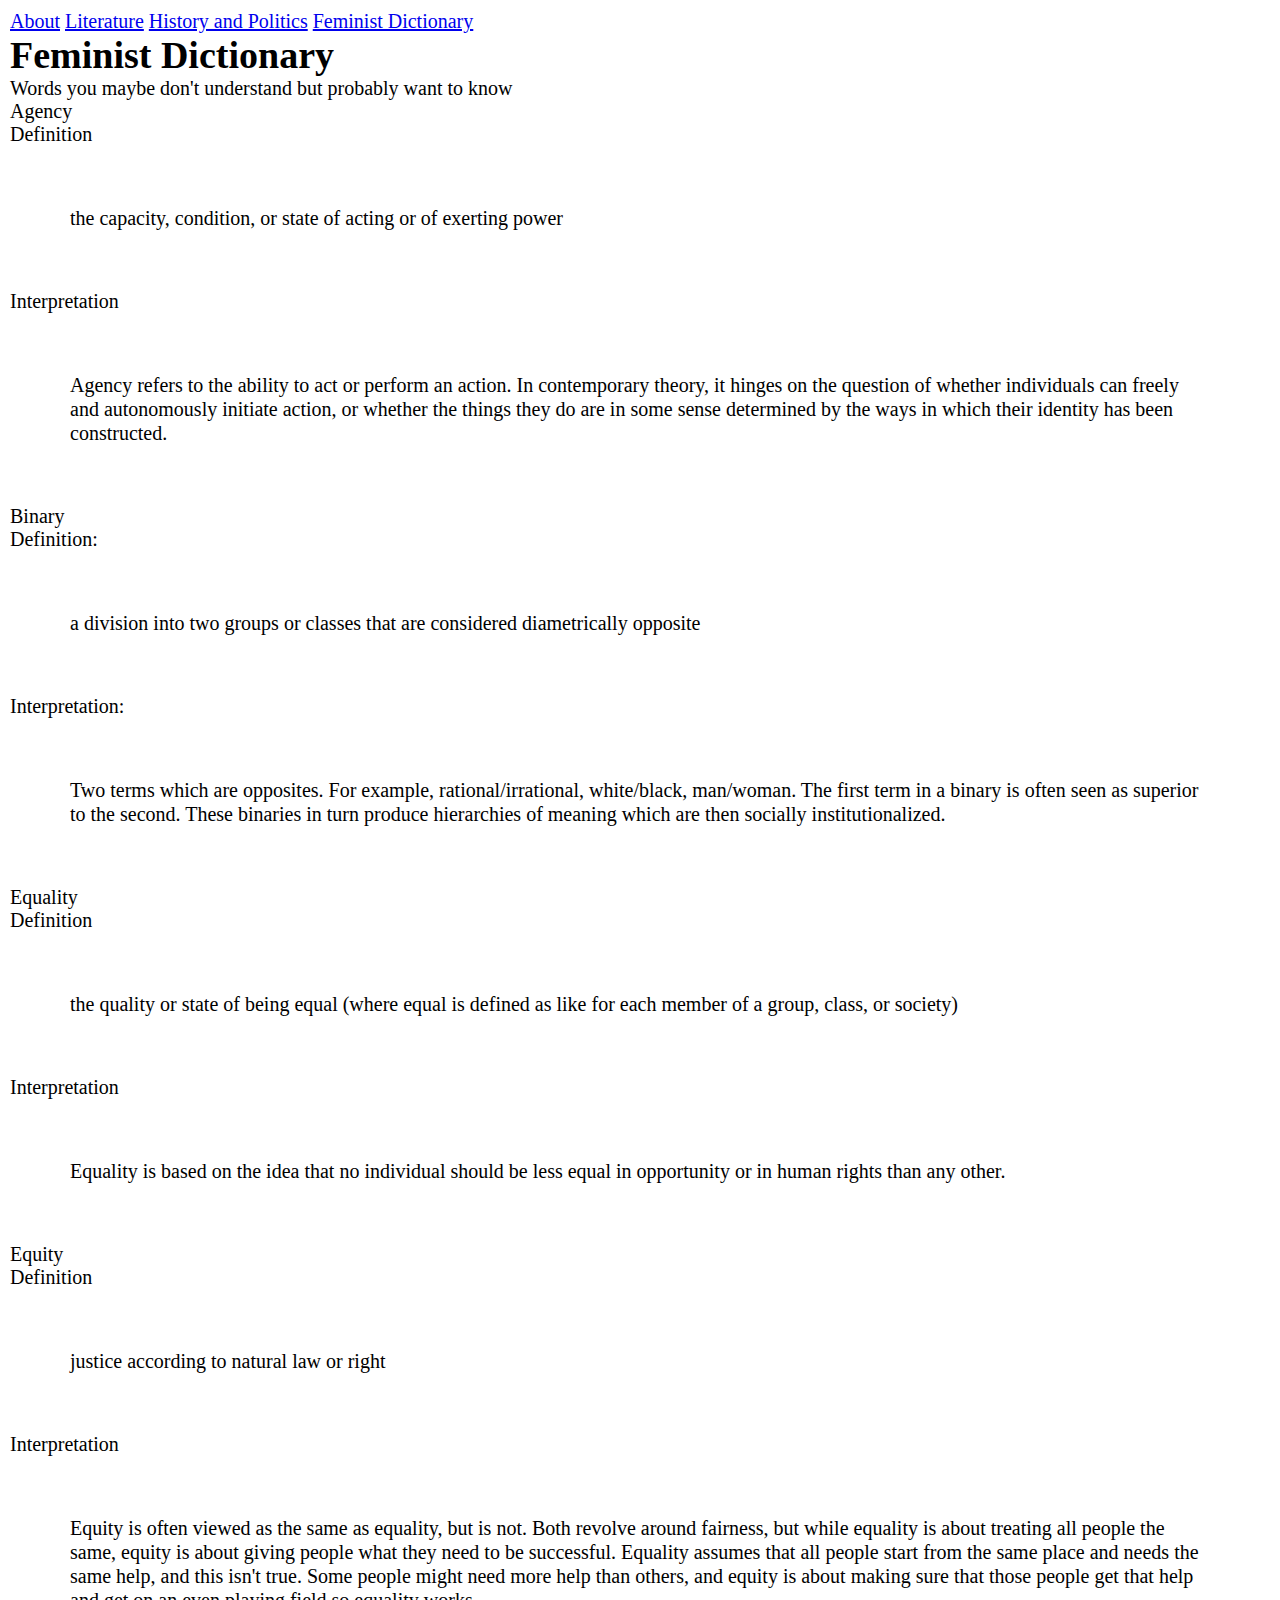
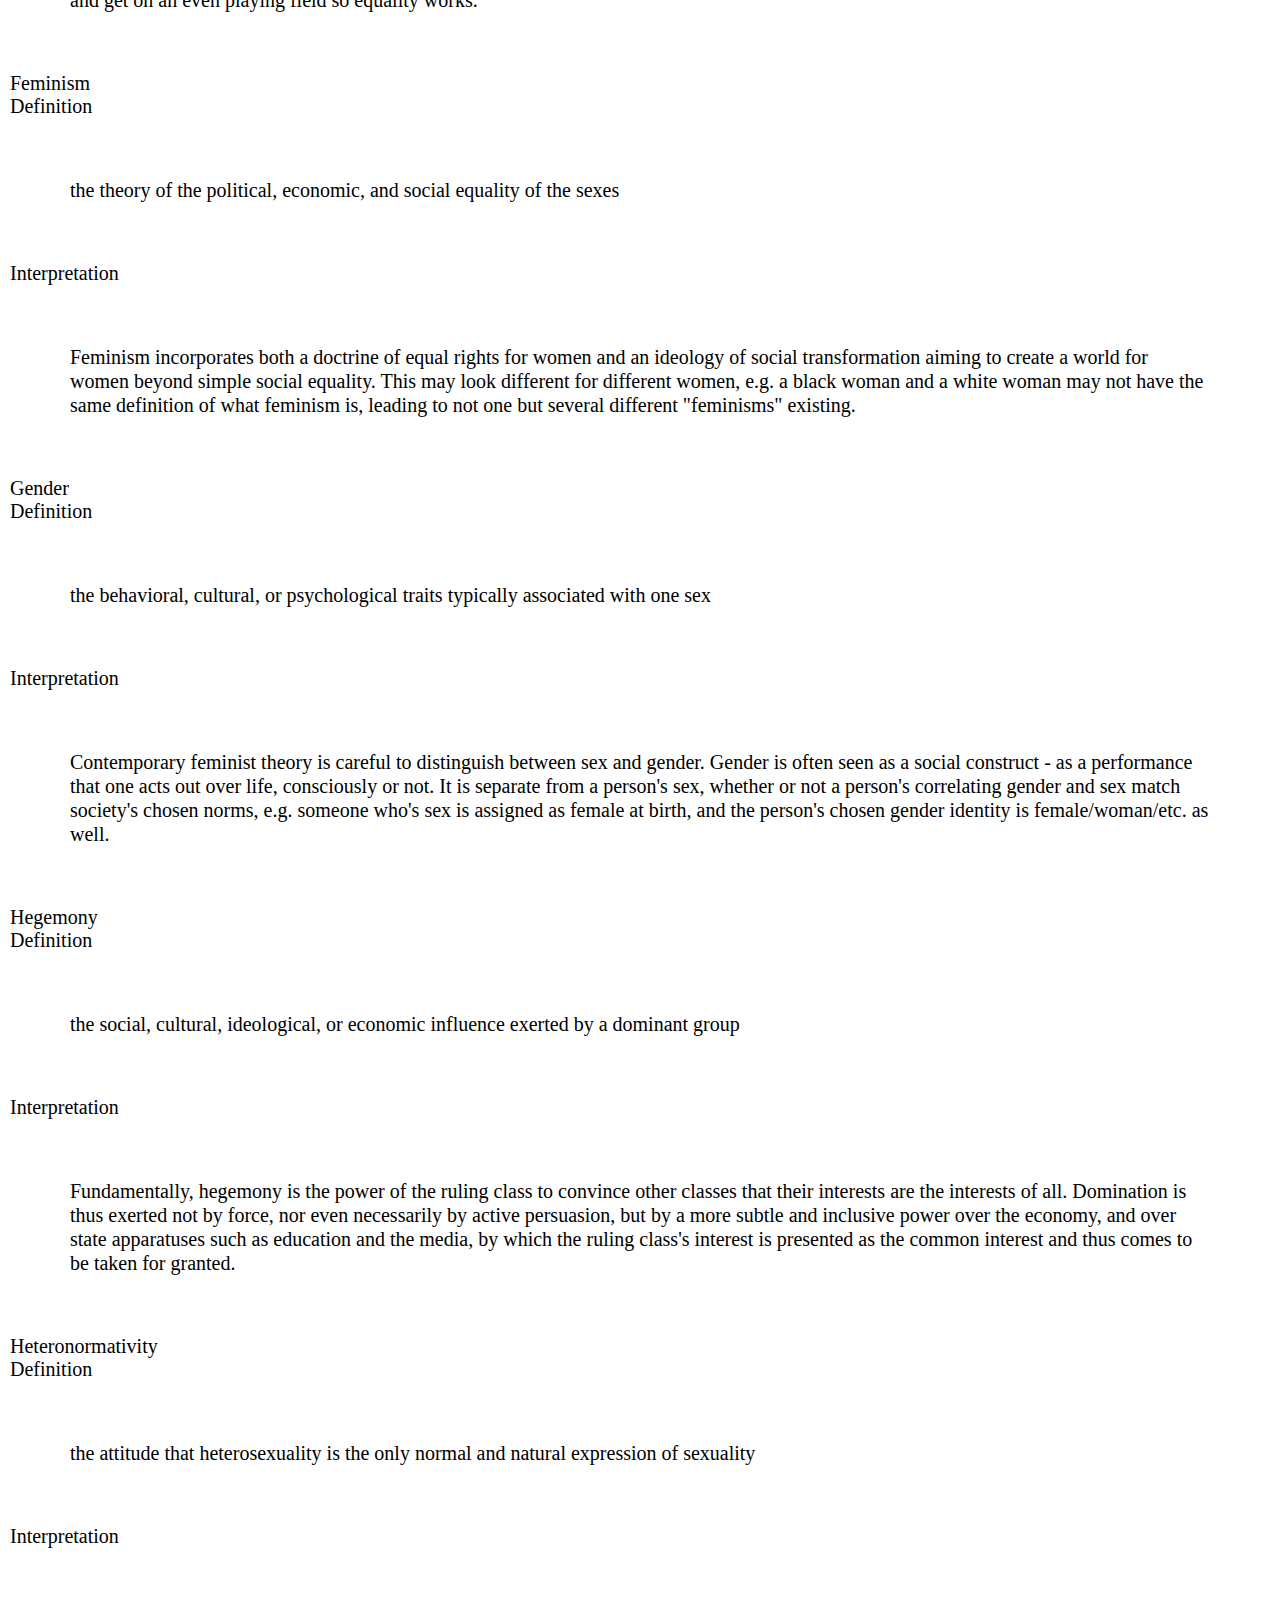
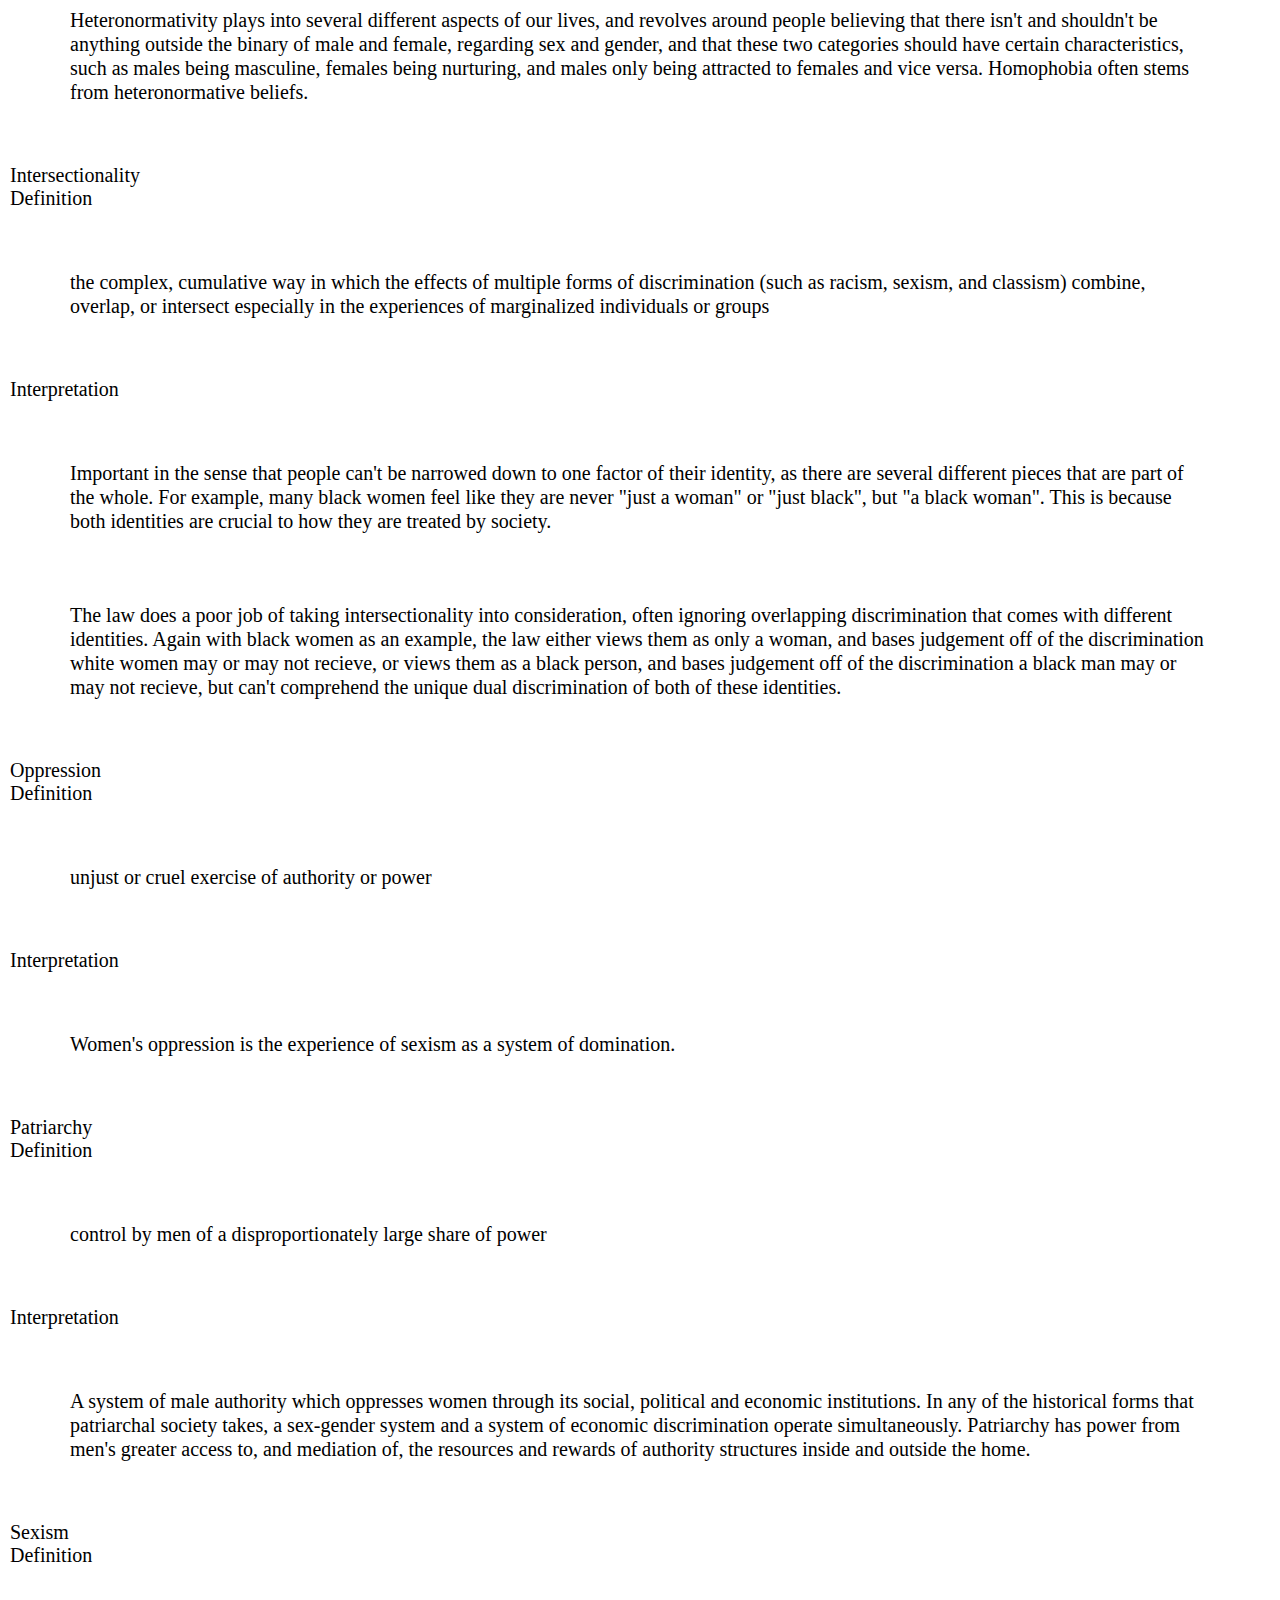
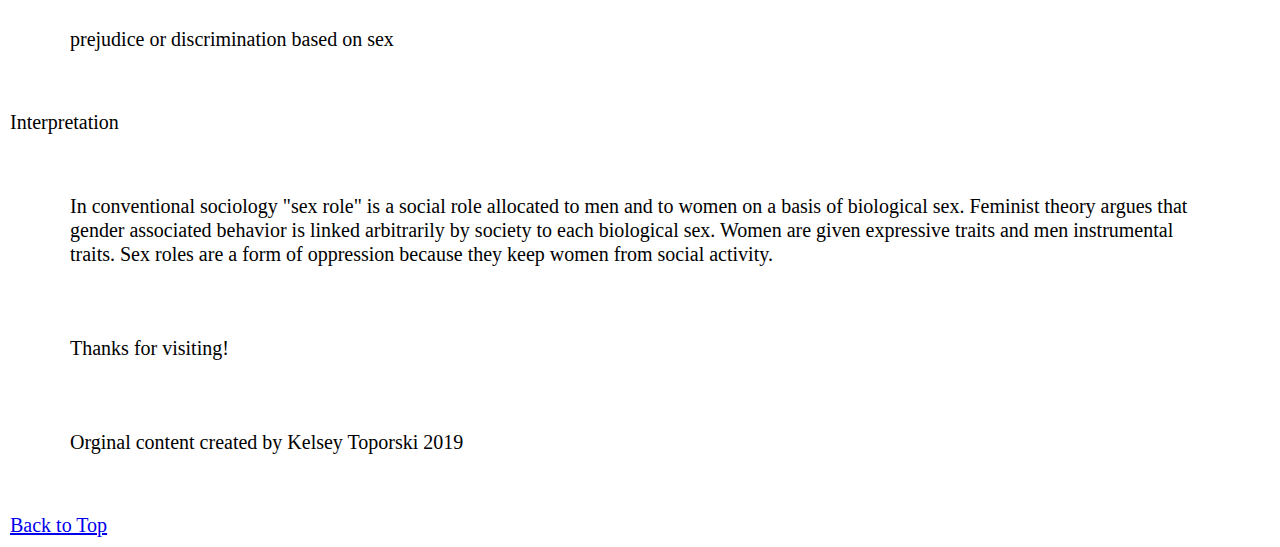
<file: femdict.html>
<!DOCTYPE html>
<html lang="en">
<head>
  <meta charset="UTF-8">

  <meta name="viewport" content="width=device-width, initial-scale=1.0">

  <!-- connects to the stylesheets -->
  <link rel="stylesheet" href="css/reset.css">
  <link rel="stylesheet" href="css/style.css">

  <!-- connect to a Google font -->  
  <!-- connect to a Font Aweseom font -->
  <!-- connect to a favicon -->

  <title>Women's Web - Dictionary</title>
</head>

<body>
  <header>
    <nav>
        <ul>
          <li><a href="index.html">About</a></li>
          <li><a href="literature.html">Literature</a></li>
          <li><a href="history.html">History and Politics</a></li>
          <li><a href="femdict.html">Feminist Dictionary</a></li>
        </ul>
    </nav>
      <!-- definitions from meriam webster -->
      <!-- interpretations from
            The Dictionary of Feminist Theory - Maggie Humm,
            Key Concepts In Post-Colonial Studies - Ashcroft, Bill, Gareth Griffiths, and Helen Tiffin,
            or myself -->
      <!-- interpretation of equity from https://everydayfeminism.com/2014/09/equality-is-not-enough/ -->

    <h1>Feminist Dictionary</h1>
    Words you maybe don't understand but probably want to know

  </header>

  <main>
  

      <!-- definitions from meriam webster -->
      <!-- interpretations from
            The Dictionary of Feminist Theory - Maggie Humm,
            Key Concepts In Post-Colonial Studies - Ashcroft, Bill, Gareth Griffiths, and Helen Tiffin,
            or myself -->
      <!-- interpretation of equity from https://everydayfeminism.com/2014/09/equality-is-not-enough/ -->

      <dl>
        <dt>Agency</dt>
        <dd>Definition
          <p>
            the capacity, condition, or state of acting or of exerting power
          </p>
        <dd>Interpretation
          <p>
            Agency refers to the ability to act or perform an action. In contemporary theory, it hinges on the question of whether individuals can freely and autonomously initiate action, or whether the things they do are in some sense determined by the ways in which their identity has been constructed.
          </p>

        
        <dt>Binary</dt>
        <dd>Definition:
          <p>
            a division into two groups or classes that are considered diametrically opposite
          </p></dd>
        <dd>Interpretation:
          <p>
            Two terms which are opposites. For example, rational/irrational, white/black, man/woman. The first term in a binary is often seen as superior to the second. These binaries in turn produce hierarchies of meaning which are then socially institutionalized.
          </p></dd>
        
          
        <dt>Equality</dt>
        <dd>Definition
          <p>
            the quality or state of being equal (where equal is defined as like for each member of a group, class, or society)
          </p></dd>
        <dd>Interpretation
          <p>
            Equality is based on the idea that no individual should be less equal in opportunity or in human rights than any other.
          </p></dd>
        
          
        <dt>Equity</dt>
        <dd>Definition
          <p>
            justice according to natural law or right
          </p></dd>
        <dd>Interpretation
          <p>
            Equity is often viewed as the same as equality, but is not. Both revolve around fairness, but while equality is about treating all people the same, equity is about giving people what they need to be successful. Equality assumes that all people start from the same place and needs the same help, and this isn't true. Some people might need more help than others, and equity is about making sure that those people get that help and get on an even playing field so equality works.
          </p></dd>
        
          
        <dt>Feminism</dt>
        <dd>Definition
          <p>
            the theory of the political, economic, and social equality of the sexes
          </p></dd>
        <dd>Interpretation
          <p>
            Feminism incorporates both a doctrine of equal rights for women and an ideology of social transformation aiming to create a world for women beyond simple social equality. This may look different for different women, e.g. a black woman and a white woman may not have the same definition of what feminism is, leading to not one but several different "feminisms" existing.
          </p></dd>
       
          
        <dt>Gender</dt>
        <dd>Definition
          <p>
            the behavioral, cultural, or psychological traits typically associated with one sex
          </p></dd>
        <dd>Interpretation
          <p>
            Contemporary feminist theory is careful to distinguish between sex and gender. Gender is often seen as a social construct - as a performance that one acts out over life, consciously or not. It is separate from a person's sex, whether or not a person's correlating gender and sex match society's chosen norms, e.g. someone who's sex is assigned as female at birth, and the person's chosen gender identity is female/woman/etc. as well.
          </p></dd>
        
          
        <dt>Hegemony</dt>
        <dd>Definition
          <p>
            the social, cultural, ideological, or economic influence exerted by a dominant group
          </p></dd>
        <dd>Interpretation
          <p>
            Fundamentally, hegemony is the power of the ruling class to convince other classes that their interests are the interests of all.  Domination is thus exerted not by force, nor even necessarily by active persuasion, but by a more subtle and inclusive power over the economy, and over state apparatuses such as education and the media, by which the ruling class's interest is presented as the common interest and thus comes to be taken for granted.
          </p></dd>
       
          
        <dt>Heteronormativity</dt>
        <dd>Definition
          <p>
            the attitude that heterosexuality is the only normal and natural expression of sexuality
          </p></dd>
        <dd>Interpretation
          <p>
            Heteronormativity plays into several different aspects of our lives, and revolves around people believing that there isn't and shouldn't be anything outside the binary of male and female, regarding sex and gender, and that these two categories should have certain characteristics, such as males being masculine, females being nurturing, and males only being attracted to females and vice versa. Homophobia often stems from heteronormative beliefs.
          </p></dd>
        
          
        <dt>Intersectionality</dt>
        <dd>Definition
          <p>
            the complex, cumulative way in which the effects of multiple forms of discrimination (such as racism, sexism, and classism) combine, overlap, or intersect especially in the experiences of marginalized individuals or groups
          </p></dd>
        <dd>Interpretation
          <p>
            Important in the sense that people can't be narrowed down to one factor of their identity, as there are several different pieces that are part of the whole. For example, many black women feel like they are never "just a woman" or "just black", but "a black woman". This is because both identities are crucial to how they are treated by society.
          </p>
          <p>
            The law does a poor job of taking intersectionality into consideration, often ignoring overlapping discrimination that comes with different identities. Again with black women as an example, the law either views them as only a woman, and bases judgement off of the discrimination white women may or may not recieve, or views them as a black person, and bases judgement off of the discrimination a black man may or may not recieve, but can't comprehend the unique dual discrimination of both of these identities.
          </p></dd>
           
          
        <dt>Oppression</dt>
        <dd>Definition
          <p>
            unjust or cruel exercise of authority or power
          </p></dd>
        <dd>Interpretation
          <p>
            Women's oppression is the experience of sexism as a system of domination.
          </p></dd>
       
          
        <dt>Patriarchy</dt>
        <dd>Definition
          <p>
            control by men of a disproportionately large share of power
          </p></dd>
        <dd>Interpretation
          <p>
            A system of male authority which oppresses women through its social, political and economic institutions. In any of the historical forms that patriarchal society takes, a sex-gender system and a system of economic discrimination operate simultaneously. Patriarchy has power from men's greater access to, and mediation of, the resources and rewards of authority structures inside and outside the home.
          </p></dd>
             
          
        <dt>Sexism</dt>
        <dd>Definition
          <p>
            prejudice or discrimination based on sex
          </p></dd>
        <dd>Interpretation
          <p>
            In conventional sociology "sex role" is a social role allocated to men and to women on a basis of biological sex. Feminist theory argues that gender associated behavior is linked arbitrarily by society to each biological sex. Women are given expressive traits and men instrumental traits. Sex roles are a form of oppression because they keep women from social activity.
          </p></dd>
      </dl>

    </main>

    <footer>
      <p class="thanks">
        Thanks for visiting! <i class="far fa-grin"></i>
      </p>
      <p>Orginal content created by Kelsey Toporski 2019</p>

      <a href="#top" class="tops">Back to Top</a>
    </footer>

</body>
</html>
</file>
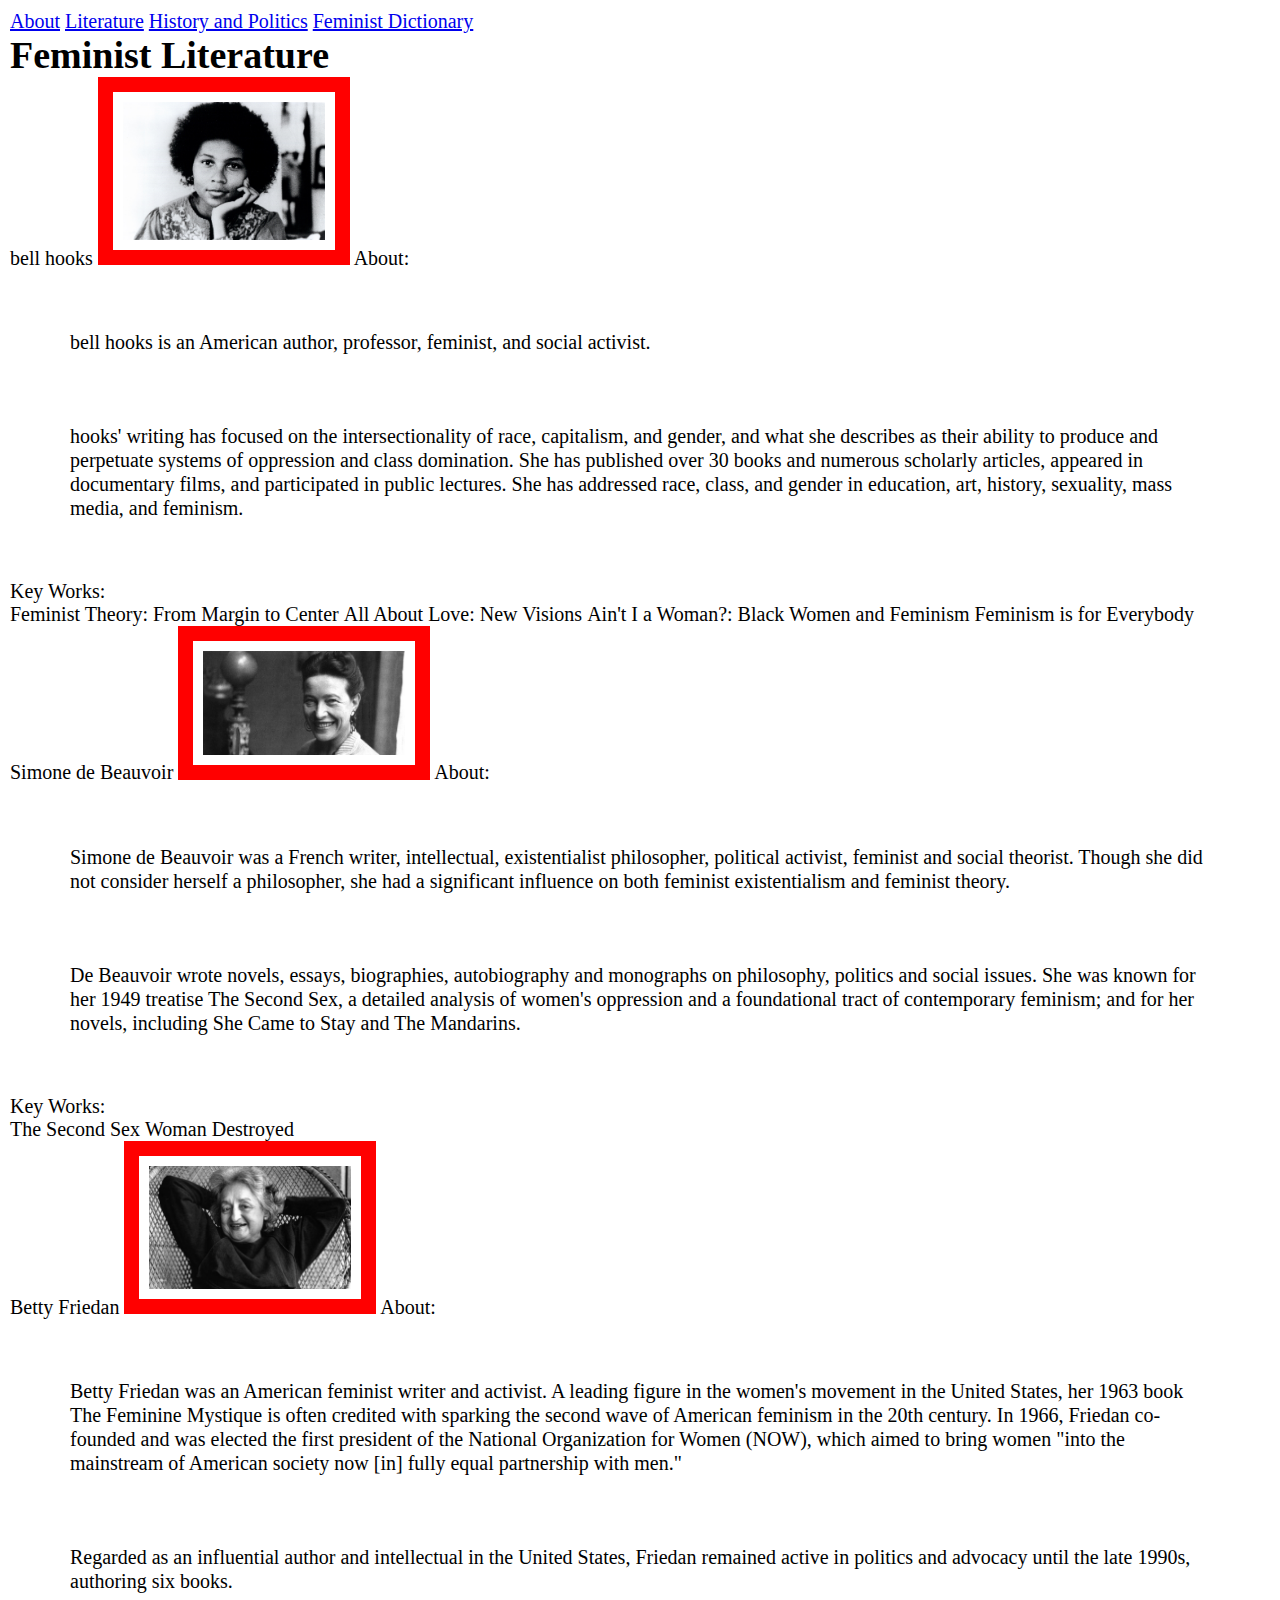
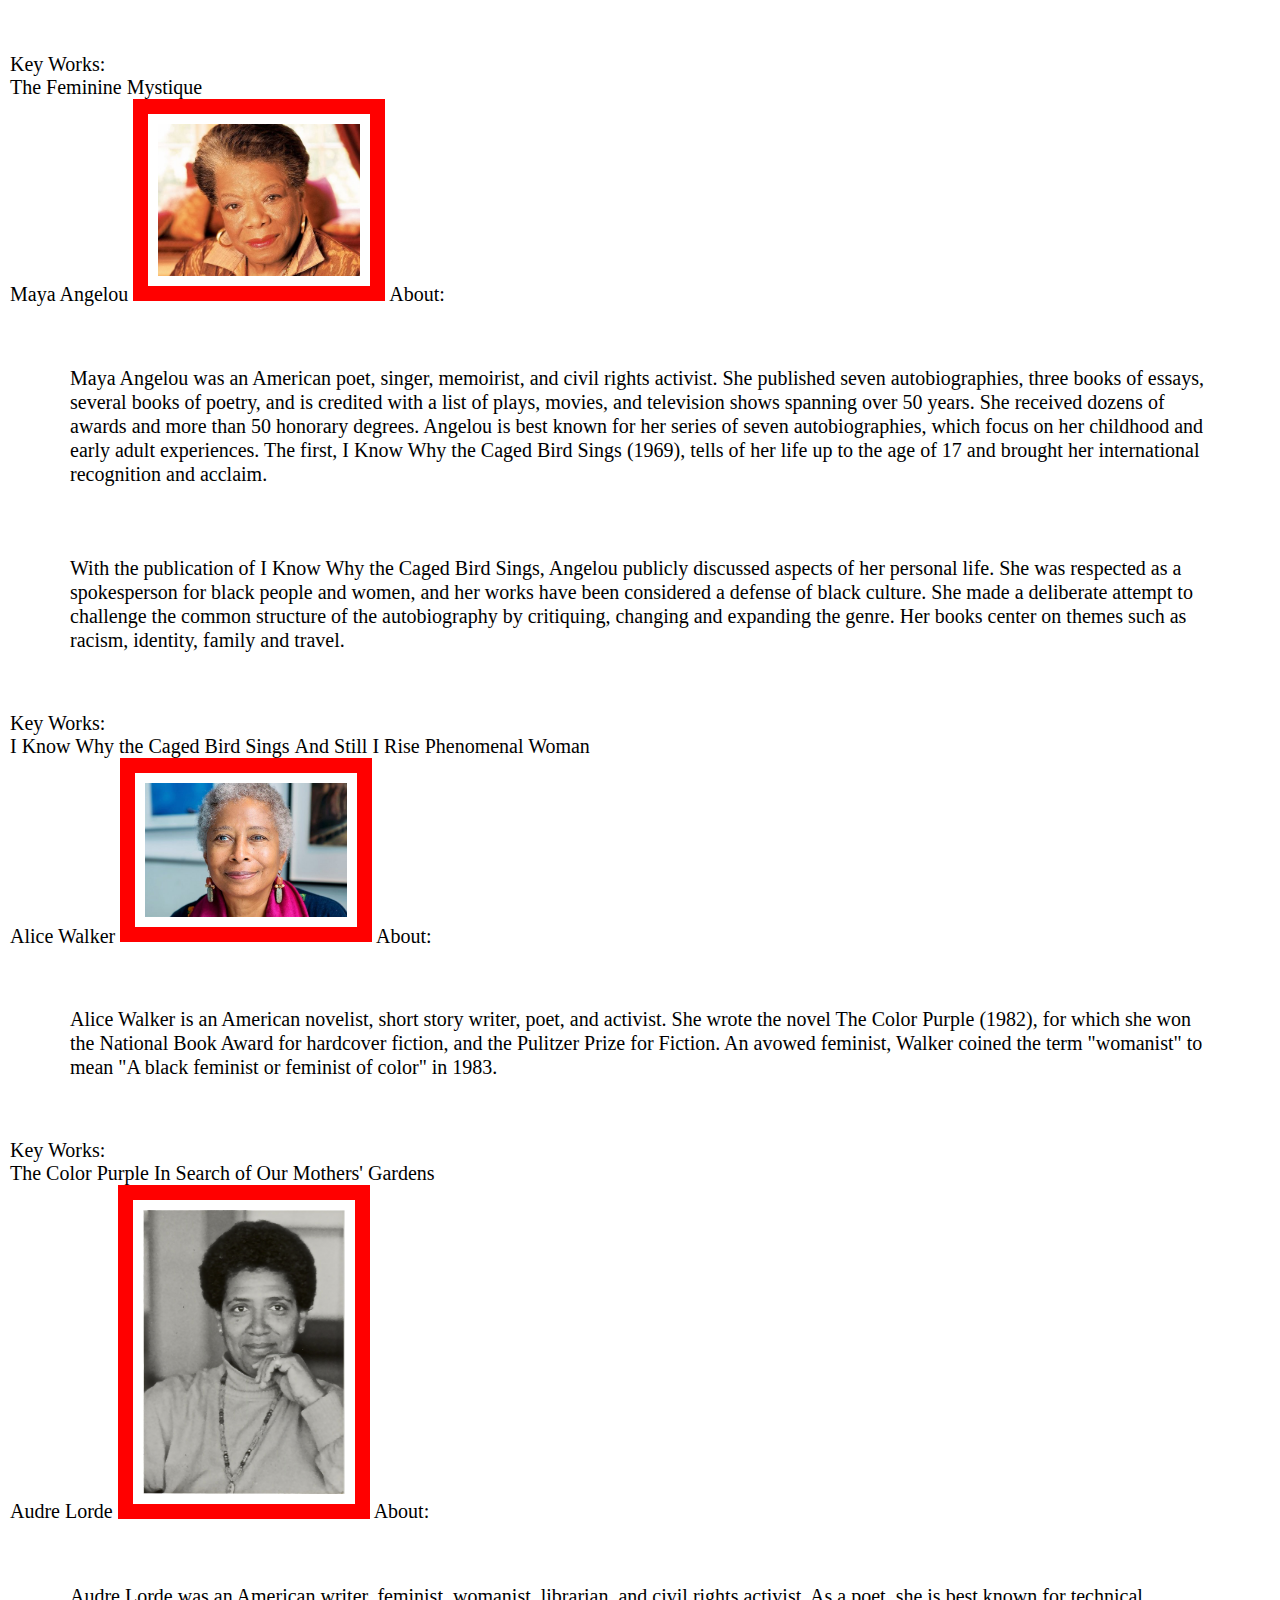
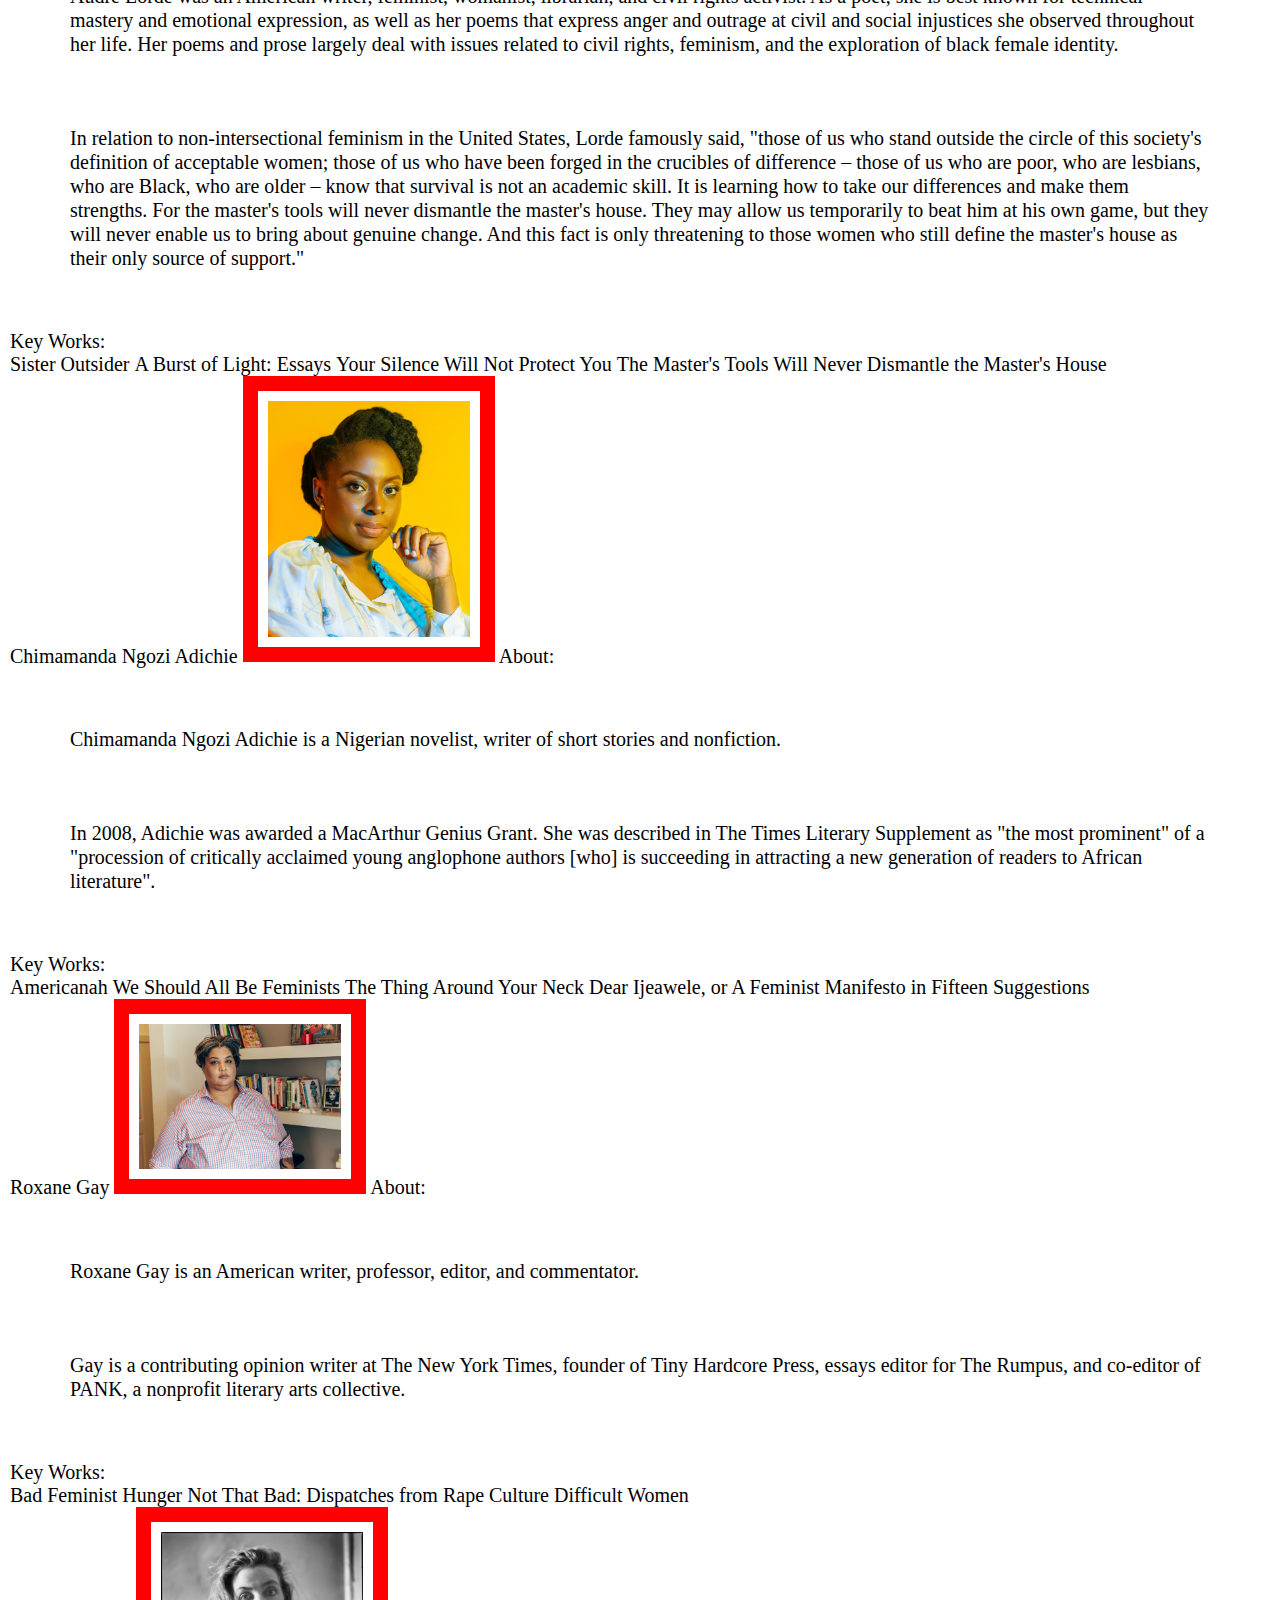
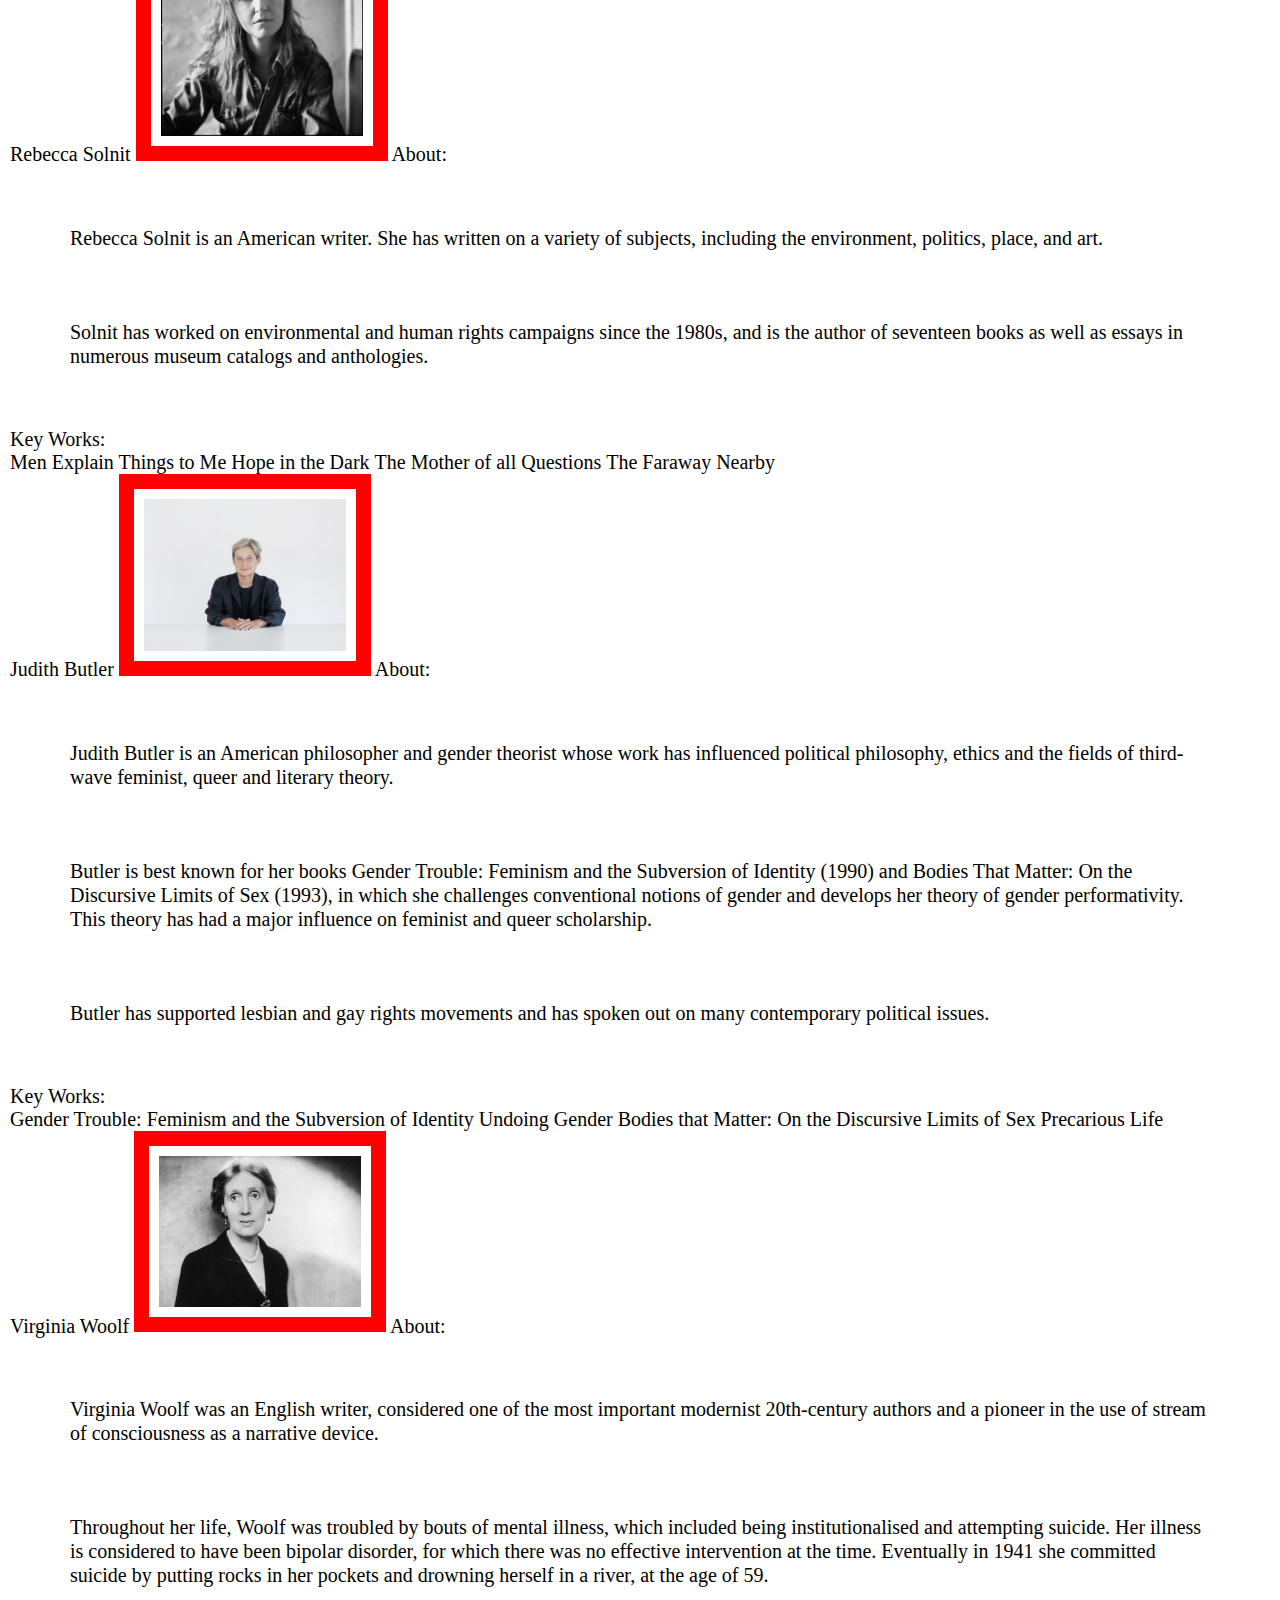
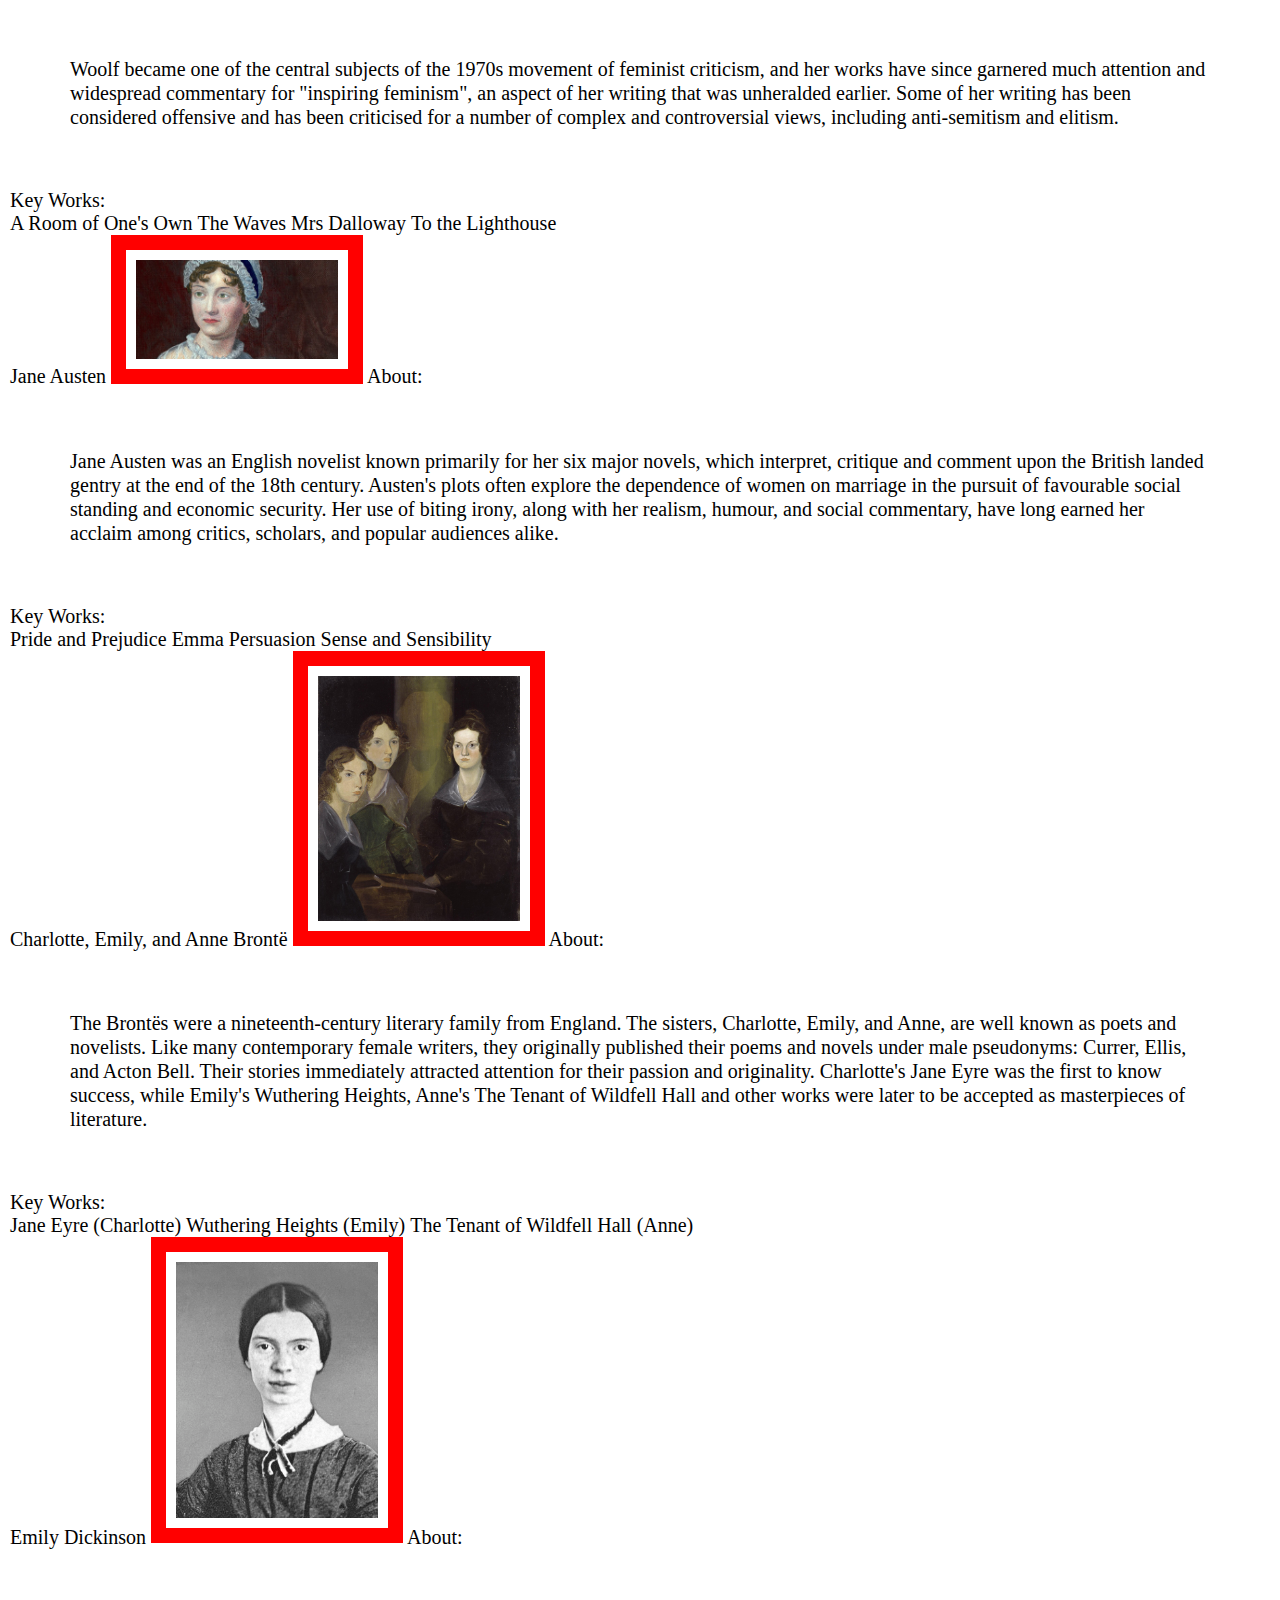
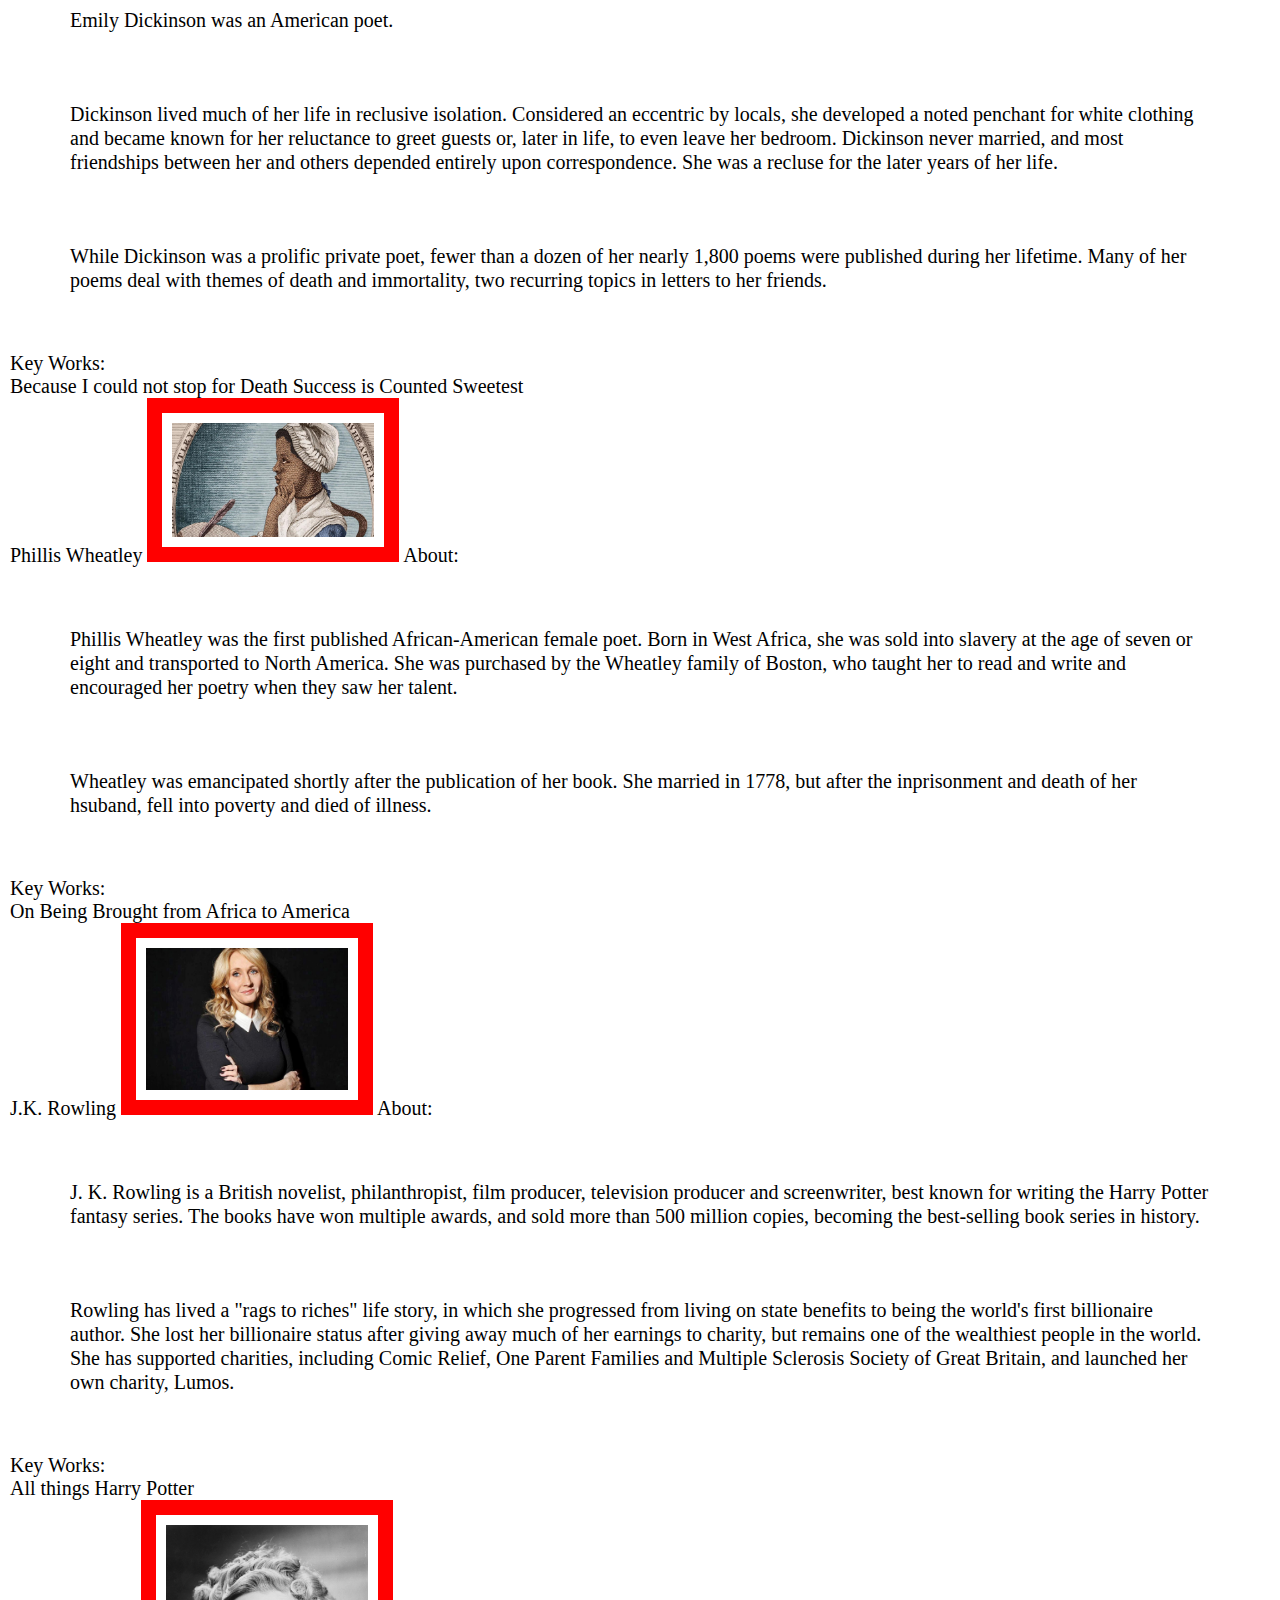
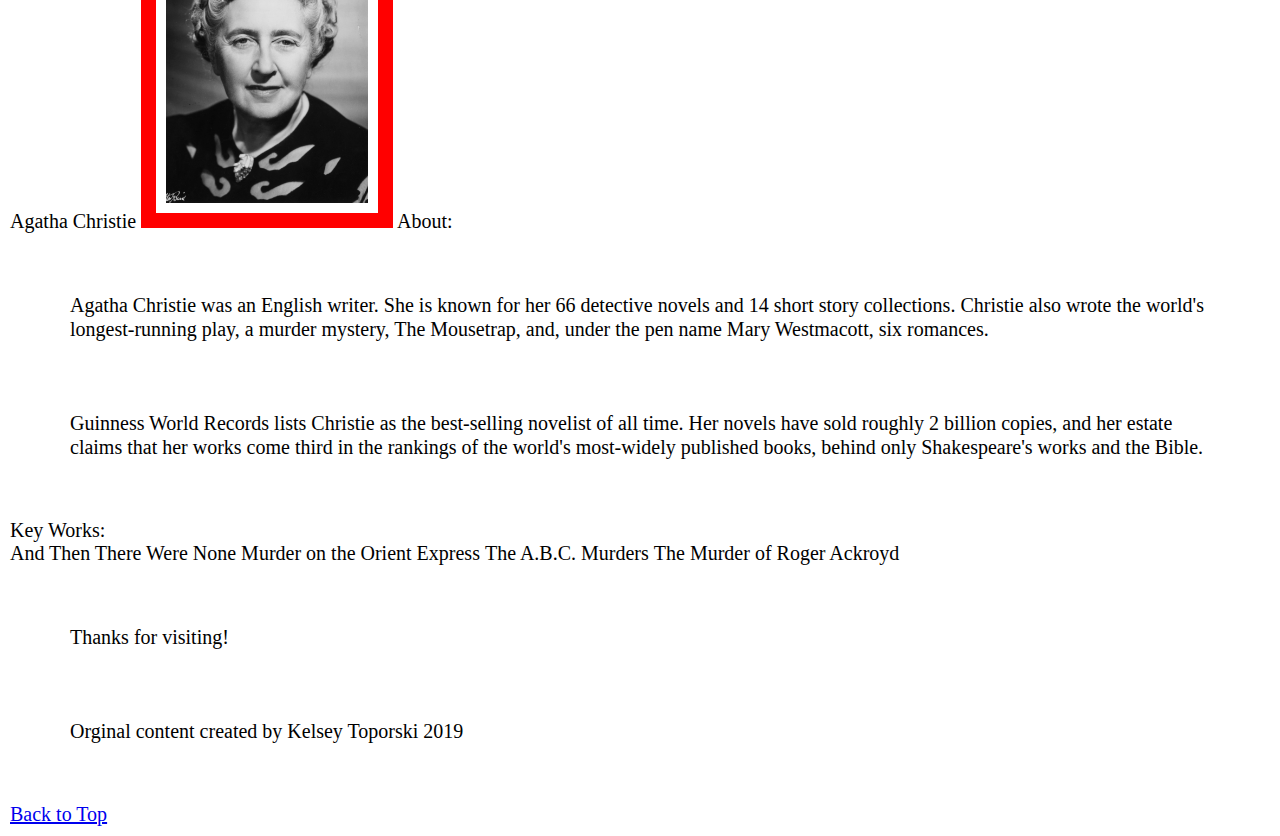
<file: literature.html>
<!DOCTYPE html>
<html lang="en">
<head>
  <meta charset="UTF-8">

  <meta name="viewport" content="width=device-width, initial-scale=1.0">

  <!-- connects to the stylesheets -->
  <link rel="stylesheet" href="css/reset.css">
  <link rel="stylesheet" href="css/style.css">

  <!-- connect to a Google font -->  
  <!-- connect to a Font Aweseom font -->
  <!-- connect to a favicon -->

  <title>Women's Web - Literature</title>
</head>

<body>
  <header>
    <nav>
        <ul>
          <li><a href="index.html">About</a></li>
          <li><a href="literature.html">Literature</a></li>
          <li><a href="history.html">History and Politics</a></li>
          <li><a href="femdict.html">Feminist Dictionary</a></li>
        </ul>
    </nav>
      <!-- definitions from meriam webster -->
      <!-- interpretations from
            The Dictionary of Feminist Theory - Maggie Humm,
            Key Concepts In Post-Colonial Studies - Ashcroft, Bill, Gareth Griffiths, and Helen Tiffin,
            or myself -->
      <!-- interpretation of equity from https://everydayfeminism.com/2014/09/equality-is-not-enough/ -->

    <h1>Feminist Literature</h1>
  </header>

  <main>

      <div>
      bell hooks
      <img src="images/bell_hooks.jpg"  width="200" alt="Image of bell hooks">
      About:
        <p>
          bell hooks is an American author, professor, feminist, and social activist.
        </p>
        <p>
          hooks' writing has focused on the intersectionality of race, capitalism, and gender, and what she describes as their ability to produce and perpetuate systems of oppression and class domination. She has published over 30 books and numerous scholarly articles, appeared in documentary films, and participated in public lectures. She has addressed race, class, and gender in education, art, history, sexuality, mass media, and feminism.
        </p>
      Key Works:
        <ul>
          <li>Feminist Theory: From Margin to Center</li>
          <li>All About Love: New Visions</li>
          <li>Ain't I a Woman?: Black Women and Feminism</li>
          <li>Feminism is for Everybody</li>
        </ul>
      </div>

      <div>
      Simone de Beauvoir
      <img src="images/simone_db.jpg"  width="200" alt="Image of Simone de Beauvoir">
      About:
        <p>
          Simone de Beauvoir was a French writer, intellectual, existentialist philosopher, political activist, feminist and social theorist. Though she did not consider herself a philosopher, she had a significant influence on both feminist existentialism and feminist theory.
        </p>
        <p>
          De Beauvoir wrote novels, essays, biographies, autobiography and monographs on philosophy, politics and social issues. She was known for her 1949 treatise The Second Sex, a detailed analysis of women's oppression and a foundational tract of contemporary feminism; and for her novels, including She Came to Stay and The Mandarins.
        </p>
      Key Works:
        <ul>
          <li>The Second Sex</li>
          <li>Woman Destroyed</li>
        </ul>
      </div>

      <div>
      Betty Friedan
      <img src="images/betty_friedan.jpg"  width="200" alt="Image of Betty Friedan">
      About:
        <p>
          Betty Friedan was an American feminist writer and activist. A leading figure in the women's movement in the United States, her 1963 book The Feminine Mystique is often credited with sparking the second wave of American feminism in the 20th century. In 1966, Friedan co-founded and was elected the first president of the National Organization for Women (NOW), which aimed to bring women "into the mainstream of American society now [in] fully equal partnership with men."
        </p>
        <p>
          Regarded as an influential author and intellectual in the United States, Friedan remained active in politics and advocacy until the late 1990s, authoring six books.
        </p>
      Key Works:
        <ul>
          <li>The Feminine Mystique</li>
        </ul>
      </div>

      <div>
      Maya Angelou
      <img src="images/maya_angelou.jpg"  width="200" alt="Image of Maya Angelou">
      About:
        <p>
          Maya Angelou was an American poet, singer, memoirist, and civil rights activist. She published seven autobiographies, three books of essays, several books of poetry, and is credited with a list of plays, movies, and television shows spanning over 50 years. She received dozens of awards and more than 50 honorary degrees. Angelou is best known for her series of seven autobiographies, which focus on her childhood and early adult experiences. The first, I Know Why the Caged Bird Sings (1969), tells of her life up to the age of 17 and brought her international recognition and acclaim.
        </p>
        <p>
          With the publication of I Know Why the Caged Bird Sings, Angelou publicly discussed aspects of her personal life. She was respected as a spokesperson for black people and women, and her works have been considered a defense of black culture. She made a deliberate attempt to challenge the common structure of the autobiography by critiquing, changing and expanding the genre. Her books center on themes such as racism, identity, family and travel.
        </p>
      Key Works:
        <ul>
          <li>I Know Why the Caged Bird Sings</li>
          <li>And Still I Rise</li>
          <li>Phenomenal Woman</li>
        </ul>
      </div>

      <!-- <script>
        alert("HI");
        console.log("hey good lookin");
      </script> -->

      <div>
      Alice Walker
      <img src="images/alice_walker.jpg"  width="200" alt="Image of Alice Walker">
      About:
        <p>
          Alice Walker is an American novelist, short story writer, poet, and activist. She wrote the novel The Color Purple (1982), for which she won the National Book Award for hardcover fiction, and the Pulitzer Prize for Fiction. An avowed feminist, Walker coined the term "womanist" to mean "A black feminist or feminist of color" in 1983.
        </p>
      Key Works:
        <ul>
          <li>The Color Purple</li>
          <li>In Search of Our Mothers' Gardens</li>
        </ul>
      </div>

      <div>
      Audre Lorde
      <img src="images/audre_lorde.jpg"  width="200" alt="Image of Audre Lorde">
      About:
        <p>
          Audre Lorde was an American writer, feminist, womanist, librarian, and civil rights activist. As a poet, she is best known for technical mastery and emotional expression, as well as her poems that express anger and outrage at civil and social injustices she observed throughout her life. Her poems and prose largely deal with issues related to civil rights, feminism, and the exploration of black female identity.
        </p>
        <p>
          In relation to non-intersectional feminism in the United States, Lorde famously said, "those of us who stand outside the circle of this society's definition of acceptable women; those of us who have been forged in the crucibles of difference – those of us who are poor, who are lesbians, who are Black, who are older – know that survival is not an academic skill. It is learning how to take our differences and make them strengths. For the master's tools will never dismantle the master's house. They may allow us temporarily to beat him at his own game, but they will never enable us to bring about genuine change. And this fact is only threatening to those women who still define the master's house as their only source of support."
        </p>
      Key Works:
        <ul>
          <li>Sister Outsider</li>
          <li>A Burst of Light: Essays</li>
          <li>Your Silence Will Not Protect You</li>
          <li>The Master's Tools Will Never Dismantle the Master's House</li>
        </ul>
      </div>

      <div>
      Chimamanda Ngozi Adichie
      <img src="images/chimamanda.jpg"  width="200" alt="Image of Chimamanda Ngozi Adichie">
      About:
        <p>
          Chimamanda Ngozi Adichie is a Nigerian novelist, writer of short stories and nonfiction.
        </p>
        <p>
          In 2008, Adichie was awarded a MacArthur Genius Grant. She was described in The Times Literary Supplement as "the most prominent" of a "procession of critically acclaimed young anglophone authors [who] is succeeding in attracting a new generation of readers to African literature".
        </p>
      Key Works:
        <ul>
          <li>Americanah</li>
          <li>We Should All Be Feminists</li>
          <li>The Thing Around Your Neck</li>
          <li>Dear Ijeawele, or A Feminist Manifesto in Fifteen Suggestions</li>
        </ul>
      </div>

      <div>
      Roxane Gay
      <img src="images/roxane_gay.jpg"  width="200" alt="Image of Roxane Gay">
      About:
        <p>
          Roxane Gay is an American writer, professor, editor, and commentator.
        </p>
        <p>
          Gay is a contributing opinion writer at The New York Times, founder of Tiny Hardcore Press, essays editor for The Rumpus, and co-editor of PANK, a nonprofit literary arts collective.
        </p>
      Key Works:
        <ul>
          <li>Bad Feminist</li>
          <li>Hunger</li>
          <li>Not That Bad: Dispatches from Rape Culture</li>
          <li>Difficult Women</li>
        </ul>
      </div>

      <div>
      Rebecca Solnit
      <img src="images/rebecca_solnit.jpg"  width="200" alt="Image of Rebecca Solnit">
      About:
        <p>
          Rebecca Solnit is an American writer. She has written on a variety of subjects, including the environment, politics, place, and art.
        </p>
        <p>
          Solnit has worked on environmental and human rights campaigns since the 1980s, and is the author of seventeen books as well as essays in numerous museum catalogs and anthologies.
        </p>
      Key Works:
        <ul>
          <li>Men Explain Things to Me</li>
          <li>Hope in the Dark</li>
          <li>The Mother of all Questions</li>
          <li>The Faraway Nearby</li>
        </ul>
      </div>

      <div>
      Judith Butler
      <img src="images/judith_butler.jpg"  width="200" alt="Image of Judith Butler">
      About:
        <p>
          Judith Butler is an American philosopher and gender theorist whose work has influenced political philosophy, ethics and the fields of third-wave feminist, queer and literary theory.
        </p>
        <p>
          Butler is best known for her books Gender Trouble: Feminism and the Subversion of Identity (1990) and Bodies That Matter: On the Discursive Limits of Sex (1993), in which she challenges conventional notions of gender and develops her theory of gender performativity. This theory has had a major influence on feminist and queer scholarship.
        </p>
        <p>
          Butler has supported lesbian and gay rights movements and has spoken out on many contemporary political issues.
        </p>
      Key Works:
        <ul>
          <li>Gender Trouble: Feminism and the Subversion of Identity</li>
          <li>Undoing Gender</li>
          <li>Bodies that Matter: On the Discursive Limits of Sex</li>
          <li>Precarious Life</li>
        </ul>
      </div>

      <div>
      Virginia Woolf
      <img src="images/virginia_woolf.jpg"  width="200" alt="Image of Virginia Woolf">
      About:
        <p>
          Virginia Woolf was an English writer, considered one of the most important modernist 20th-century authors and a pioneer in the use of stream of consciousness as a narrative device.
        </p>
        <p>
          Throughout her life, Woolf was troubled by bouts of mental illness, which included being institutionalised and attempting suicide. Her illness is considered to have been bipolar disorder, for which there was no effective intervention at the time. Eventually in 1941 she committed suicide by putting rocks in her pockets and drowning herself in a river, at the age of 59.
        </p>
        <p>
          Woolf became one of the central subjects of the 1970s movement of feminist criticism, and her works have since garnered much attention and widespread commentary for "inspiring feminism", an aspect of her writing that was unheralded earlier. Some of her writing has been considered offensive and has been criticised for a number of complex and controversial views, including anti-semitism and elitism.
        </p>
      Key Works:
        <ul>
          <li>A Room of One's Own</li>
          <li>The Waves</li>
          <li>Mrs Dalloway</li>
          <li>To the Lighthouse</li>
        </ul>
      </div>

      <div>
      Jane Austen
      <img src="images/jane_austen.jpg"  width="200" alt="Image of Jane Austen">
      About:
        <p>
          Jane Austen was an English novelist known primarily for her six major novels, which interpret, critique and comment upon the British landed gentry at the end of the 18th century. Austen's plots often explore the dependence of women on marriage in the pursuit of favourable social standing and economic security. Her use of biting irony, along with her realism, humour, and social commentary, have long earned her acclaim among critics, scholars, and popular audiences alike.
        </p>
      Key Works:
        <ul>
          <li>Pride and Prejudice</li>
          <li>Emma</li>
          <li>Persuasion</li>
          <li>Sense and Sensibility</li>
        </ul>
      </div>

      <div>
      Charlotte, Emily, and Anne Brontë
      <img src="images/bronte_sisters.jpg"  width="200" alt="Image of Charlotte, Emily, and Anne Brontë">
      About:
        <p>
          The Brontës were a nineteenth-century literary family from England. The sisters, Charlotte, Emily, and Anne, are well known as poets and novelists. Like many contemporary female writers, they originally published their poems and novels under male pseudonyms: Currer, Ellis, and Acton Bell. Their stories immediately attracted attention for their passion and originality. Charlotte's Jane Eyre was the first to know success, while Emily's Wuthering Heights, Anne's The Tenant of Wildfell Hall and other works were later to be accepted as masterpieces of literature.
        </p>
      Key Works:
        <ul>
          <li>Jane Eyre (Charlotte)</li>
          <li>Wuthering Heights (Emily)</li>
          <li>The Tenant of Wildfell Hall (Anne)</li>
        </ul>
      </div>

      <div>
      Emily Dickinson
      <img src="images/emily_d.jpg"  width="200" alt="Image of Emily Dickinson">
      About:
        <p>
          Emily Dickinson was an American poet.
        </p>
        <p>
          Dickinson lived much of her life in reclusive isolation. Considered an eccentric by locals, she developed a noted penchant for white clothing and became known for her reluctance to greet guests or, later in life, to even leave her bedroom. Dickinson never married, and most friendships between her and others depended entirely upon correspondence. She was a recluse for the later years of her life.
        </p>
        <p>
          While Dickinson was a prolific private poet, fewer than a dozen of her nearly 1,800 poems were published during her lifetime. Many of her poems deal with themes of death and immortality, two recurring topics in letters to her friends.
        </p>
      Key Works:
        <ul>
          <li>Because I could not stop for Death</li>
          <li>Success is Counted Sweetest</li>
        </ul>
      </div>

      <div>
      Phillis Wheatley
      <img src="images/phillis_w.jpg"  width="200" alt="Image of Phillis Wheatley">
      About:
        <p>
          Phillis Wheatley was the first published African-American female poet. Born in West Africa, she was sold into slavery at the age of seven or eight and transported to North America. She was purchased by the Wheatley family of Boston, who taught her to read and write and encouraged her poetry when they saw her talent.
        </p>
        <p>
          Wheatley was emancipated shortly after the publication of her book. She married in 1778, but after the inprisonment and death of her hsuband, fell into poverty and died of illness.
        </p>
      Key Works:
        <ul>
          <li>On Being Brought from Africa to America</li>
        </ul>
      </div>

      <div>
      J.K. Rowling
      <img src="images/jk_rowling.jpg"  width="200" alt="Image of J.K. Rowling">
      About:
        <p>
          J. K. Rowling is a British novelist, philanthropist, film producer, television producer and screenwriter, best known for writing the Harry Potter fantasy series. The books have won multiple awards, and sold more than 500 million copies, becoming the best-selling book series in history.
        </p>
        <p>
          Rowling has lived a "rags to riches" life story, in which she progressed from living on state benefits to being the world's first billionaire author. She lost her billionaire status after giving away much of her earnings to charity, but remains one of the wealthiest people in the world. She has supported charities, including Comic Relief, One Parent Families and Multiple Sclerosis Society of Great Britain, and launched her own charity, Lumos.
        </p>
      Key Works:
        <ul>
          <li>All things Harry Potter</li>
        </ul>
      </div>

      <div>
      Agatha Christie
      <img src="images/agatha.jpg"  width="200" alt="Image of Agatha Christie">
      About:
        <p>
          Agatha Christie was an English writer. She is known for her 66 detective novels and 14 short story collections. Christie also wrote the world's longest-running play, a murder mystery, The Mousetrap, and, under the pen name Mary Westmacott, six romances.
        </p>
        <p>
          Guinness World Records lists Christie as the best-selling novelist of all time. Her novels have sold roughly 2 billion copies, and her estate claims that her works come third in the rankings of the world's most-widely published books, behind only Shakespeare's works and the Bible.
        </p>
      Key Works:
        <ul>
          <li>And Then There Were None</li>
          <li>Murder on the Orient Express</li>
          <li>The A.B.C. Murders</li>
          <li>The Murder of Roger Ackroyd</li>
        </ul>
      </div>
    </main>
    <footer>
      <p class="thanks">
        Thanks for visiting! <i class="far fa-grin"> </i>
      </p>
      <p>Orginal content created by Kelsey Toporski 2019</p>
      <a href="#top" class="tops">Back to Top</a>

    </footer>
  </body>
</html>
</file>
<file: css/style.css>
body{
	padding: 10px;
	background-color: white;
	font-size: 125%;
}

h1{
    font-size: 38px;
    font-weight: bold;
}

h2{
    font-size: 28px;
}
p{
    margin: 50px;
    padding: 10px;
    line-height: 1.2;
}

img{
    width: 20%;
    min-height: 100px;
    padding: 10px;
    border: 15px solid red;
}

li{
    display: inline-block;
}

#maincontent{
    position: absolute;
}
</file>
